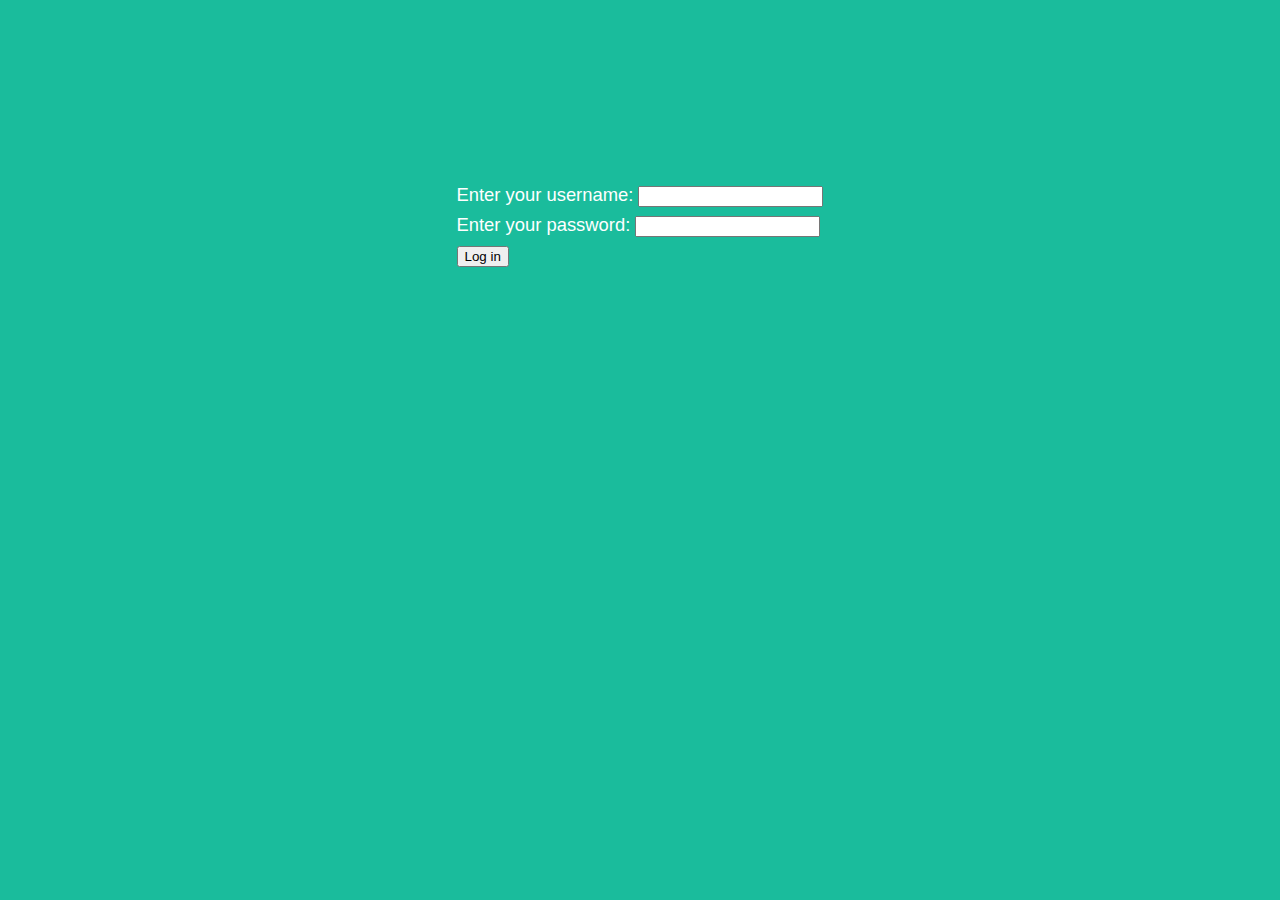
<file: index.html>
<!doctype html>

<html lang="en">
<head>
  <meta charset="utf-8">
  <meta name="viewport" content="width=device-width, initial-scale=1">
  <link rel="stylesheet" href="./style.css">

  <title>Organizer</title>
  <meta name="description" content="Organizer Display Site">
  <meta name="author" content="IzeDev">
  <meta property="og:title" content="Organizer Display Site">
  <meta property="og:type" content="website">
  <meta property="og:description" content="Organizer Display Site">
  <script type="text/javascript" src="main.js" async></script>
</head>
<body onload=mainfunc()>
  <form id="SignInForm" action="" method="post" style="display: none;">
    <div>
      <label for="username">Enter your username: </label>
      <input type="text" name="username" id="username" required>
    </div>
    <div>
      <label for="password">Enter your password: </label>
      <input type="password" name="password" id="password" required>
    </div>
    <div>
      <input type="submit" value="Log in">
    </div>
  </form>
  <div id="Presentation" style="display: none;">
  </div>
</body>
</html>
</file>
<file: style.css>
:root {

  /* Set sans-serif & mono fonts */
  --sans-font: -apple-system, BlinkMacSystemFont, "Avenir Next", Avenir, "Nimbus Sans L", Roboto, Noto, "Segoe UI", Arial, Helvetica, "Helvetica Neue", sans-serif;
  --mono-font: Consolas, Menlo, Monaco, "Andale Mono", "Ubuntu Mono", monospace;

  /* Body font size. By default, effectively 18.4px, based on 16px as 'root em' */
  --base-fontsize: 1.15rem;

  /* Major third scale progression - see https://type-scale.com/ */
  --header-scale: 1.25;

  /* Line height is set to the "Golden ratio" for optimal legibility */
  --line-height: 1.618;

  /* Default (light) theme */
  --bg: #1abc9c;
  --accent-bg: #F5F7FF;
  --text: #FFF;
  --text-light: #585858;
  --border: #212121;
  --accent: #0D47A1;
  --accent-light: #90CAF9;
  --code: #D81B60;
  --preformatted: #444;
  --marked: #FFDD33;
  --disabled: #EFEFEF;
  --text-shadow: 1px 1px var(--border);
}
html{ font-family: var(--sans-font); }
body {
  color: var(--text);
  background: var(--bg);
  font-size: var(--base-fontsize);
  line-height: var(--line-height);
  display: flex;
  min-height: 100vh;
  flex-direction: column;
  flex: 1;
  margin: 0;
  width:100%;
  height:100%;
  padding: 0;
  overflow-x: hidden;
  word-break: break-word;
  overflow-wrap: break-word;
}

/* Make the header bg full width, but the content inline with body */
header {
  background: var(--accent-bg);
  border-bottom: 1px solid var(--border);
  text-align: center;
  padding: 2rem .5rem;
  width: 100vw;
  position: relative;
  box-sizing: border-box;
  left: 50%;
  right: 50%;
  margin-left: -50vw;
  margin-right: -50vw;
}


/* Remove margins for header text */
header h1,
header p {
  margin: 0;
}

/* Fix line height when title wraps */
h1, h2, h3 {
  line-height: 1.1;
}

/* Format headers */
h1 {
  text-shadow: var(--text-shadow);
  text-align: center;
  font-size: calc(var(--base-fontsize) * var(--header-scale) * var(--header-scale) * var(--header-scale) * var(--header-scale));
  margin-top: calc(var(--line-height) * 1.5rem);
}

h2 {
  text-shadow: var(--text-shadow);
  text-align: center;
  font-size: calc(var(--base-fontsize) * var(--header-scale) * var(--header-scale) * var(--header-scale));
  margin-top: calc(var(--line-height) * 1.5rem);
}

h3 {
  text-shadow: var(--text-shadow);
  text-align: center;
  font-size: calc(var(--base-fontsize) * var(--header-scale) * var(--header-scale));
  margin-top: calc(var(--line-height) * 1.5rem);
}

h4 {
  text-shadow: var(--text-shadow);
  text-align: center;
  font-size: calc(var(--base-fontsize) * var(--header-scale));
  margin-top: calc(var(--line-height) * 1.5rem);
}

h5 {
  text-shadow: var(--text-shadow);
  text-align: center;
  font-size: var(--base-fontsize);
  margin-top: calc(var(--line-height) * 1.5rem);
}

h6 {
  text-shadow: var(--text-shadow);
  text-align: center;
  font-size: calc(var(--base-fontsize) / var(--header-scale));
  margin-top: calc(var(--line-height) * 1.5rem);
}

p {
  text-shadow: var(--text-shadow);
  text-align: center;
}

form {
  position:absolute;
  align-self: center;
  top:20%;
}

#Presentation{
  position:absolute;
  align-self: center;
  /* top:50%;
  left:50%; */
  /*margin-top:-50px; this is half the height of your div*/  
  /*margin-left:-100px; /*this is half of width of your div*/
  /* height:100%;
  width:100%;
  overflow:hidden;  */
  /* or overflow:auto; if you want scrollbars */
}
</file>
